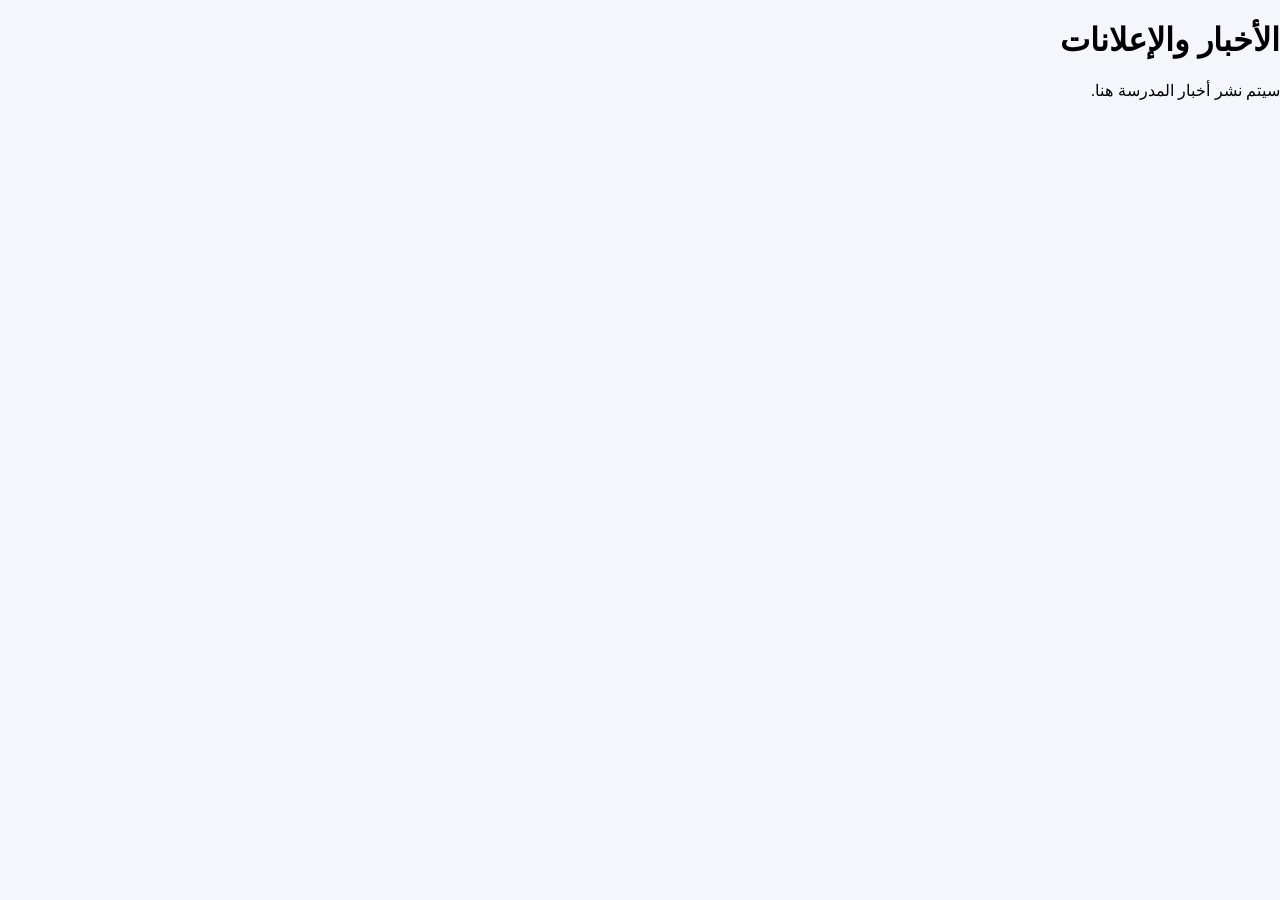
<file: news.html>
<!DOCTYPE html><html lang='ar' dir='rtl'><head><meta charset='UTF-8'><link rel='stylesheet' href='style.css'><title>الأخبار</title></head>
<body><h1>الأخبار والإعلانات</h1><p>سيتم نشر أخبار المدرسة هنا.</p></body></html>
</file>
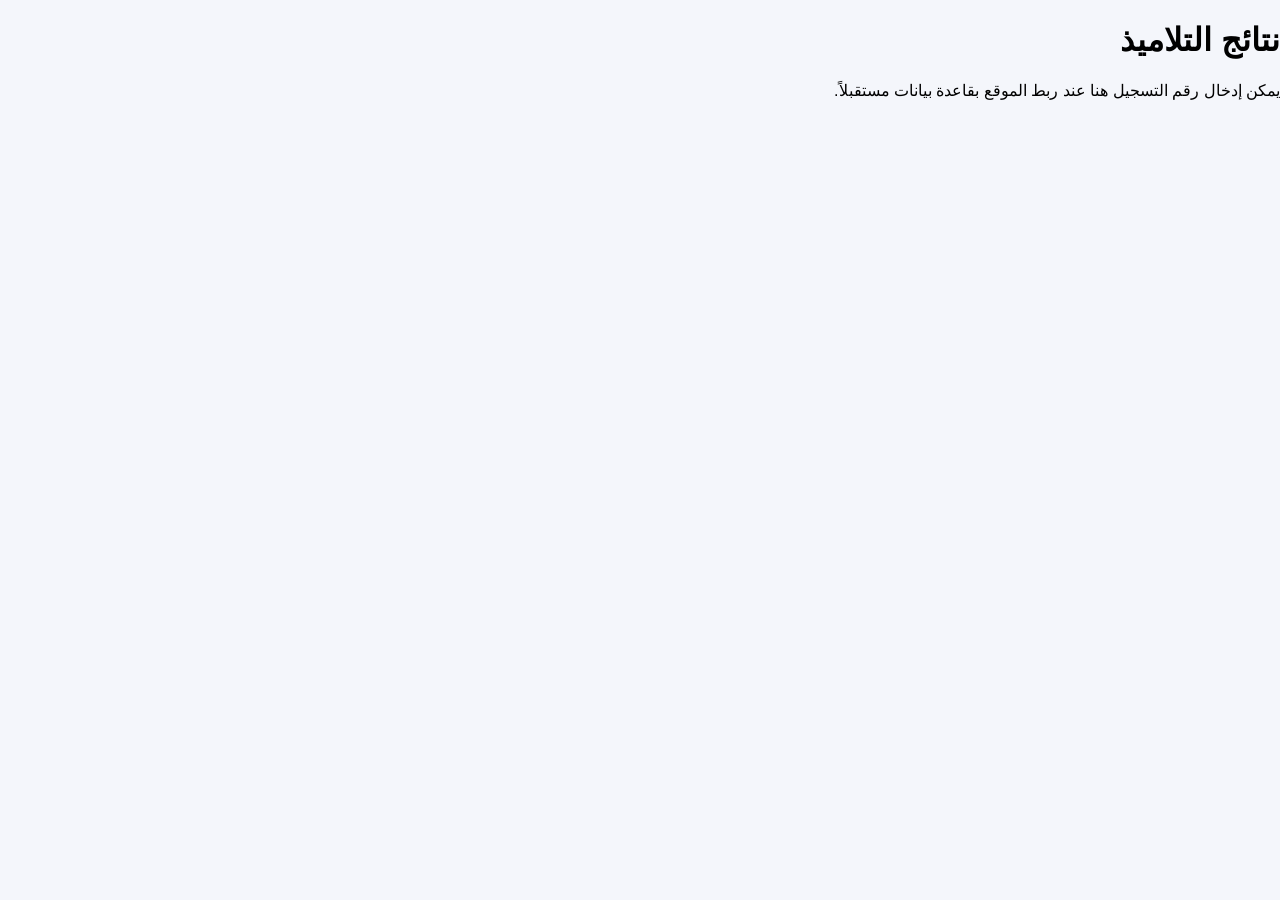
<file: results.html>
<!DOCTYPE html><html lang='ar' dir='rtl'><head><meta charset='UTF-8'><link rel='stylesheet' href='style.css'><title>نتائج التلاميذ</title></head>
<body><h1>نتائج التلاميذ</h1><p>يمكن إدخال رقم التسجيل هنا عند ربط الموقع بقاعدة بيانات مستقبلاً.</p></body></html>
</file>
<file: style.css>
body{font-family:Tahoma,Arial;direction:rtl;background:#f4f6fb;margin:0}
.hero{background:#0b3d91;color:white;text-align:center;padding:40px}
.motto{color:#ffd54f;font-size:22px}
nav a{color:white;text-decoration:none;margin:12px;font-weight:bold}
section{padding:30px}
.cards{display:flex;flex-wrap:wrap;gap:15px;justify-content:center}
.card{background:white;padding:20px;border-radius:12px;box-shadow:0 2px 8px rgba(0,0,0,.1);min-width:180px;text-align:center}
footer{background:#0b3d91;color:white;text-align:center;padding:20px;margin-top:30px}
</file>
